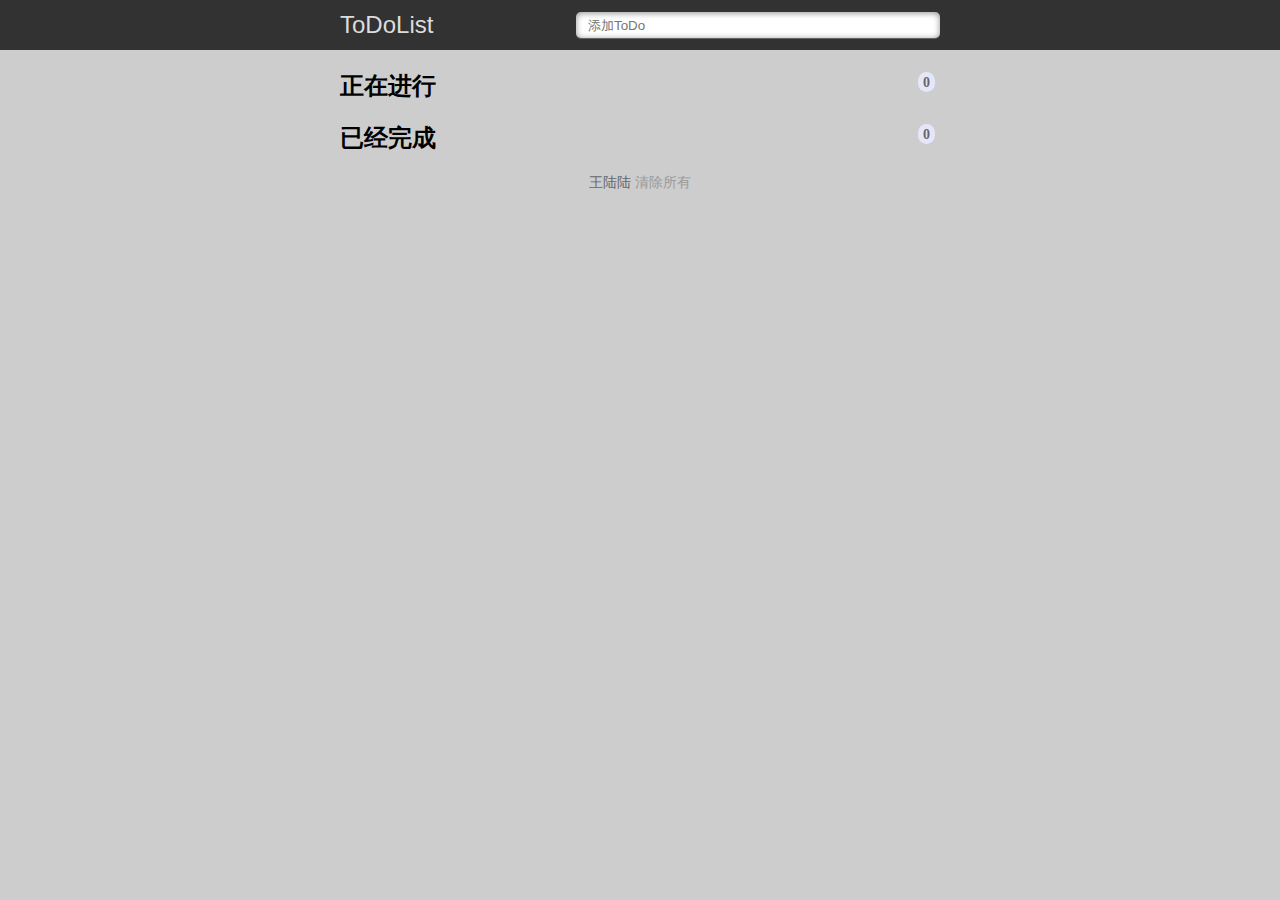
<file: index.html>
<!DOCTYPE html>
<html lang="en">

<head>
    <meta charset="UTF-8">
    <meta name="viewport" content="width=device-width, initial-scale=1.0">
    <title></title>
    <link rel="stylesheet" href="css/index.css">
</head>

<body>
    <header>
        <section>
            <form action="javascript:postaction()" id="form">
                <label for="title">ToDoList</label>
                <input type="text" id="title" name="title" placeholder="添加ToDo" required="required"
                    autocomplete="off" />
            </form>
        </section>
    </header>
    <section>
        <h2 onclick="save()">正在进行 <span id="todocount"></span></h2>
        <ol id="todolist" class="demo-box">
        </ol>
        <h2>已经完成 <span id="donecount"></span></h2>
        <ul id="donelist">
        </ul>
    </section>
    <footer>
        王陆陆 <a href="javascript:clear();">清除所有</a>
    </footer>
    <script type="text/javascript" src="./js/index.js"></script>
</body>
</body>

</html>
</file>
<file: css/index.css>
body {margin:0;padding:0;font-size:16px;background: #CDCDCD;}
header {height:50px;background:#333;background:rgba(47,47,47,0.98);}
section{margin:0 auto;}
label{float:left;width:100px;line-height:50px;color:#DDD;font-size:24px;cursor:pointer;font-family: "Helvetica Neue",Helvetica,Arial,sans-serif;}
header input{float:right;width:60%;height:24px;margin-top:12px;text-indent:10px;border-radius:5px;box-shadow: 0 1px 0 rgba(255,255,255,0.24), 0 1px 6px rgba(0,0,0,0.45) inset;border:none}
input:focus{outline-width:0}
h2{position:relative;}
span{position:absolute;top:2px;right:5px;display:inline-block;padding:0 5px;height:20px;border-radius:20px;background:#E6E6FA;line-height:22px;text-align:center;color:#666;font-size:14px;}
ol,ul{padding:0;list-style:none;}
li input{position:absolute;top:2px;left:10px;width:22px;height:22px;cursor:pointer;}
p{margin: 0;}
li p input{top:3px;left:40px;width:70%;height:20px;line-height:14px;text-indent:5px;font-size:14px;}
li{height:32px;line-height:32px;background: #fff;position:relative;margin-bottom: 10px;
	padding:0 45px;border-radius:3px;border-left: 5px solid #629A9C;box-shadow: 0 1px 2px rgba(0,0,0,0.07);}
ol li{cursor:move;}
ul li{border-left: 5px solid #999;opacity: 0.5;}
li a{position:absolute;top:2px;right:5px;display:inline-block;width:14px;height:12px;border-radius:14px;border:6px double #FFF;background:#CCC;line-height:14px;text-align:center;color:#FFF;font-weight:bold;font-size:14px;cursor:pointer;}
footer{color:#666;font-size:14px;text-align:center;}
footer a{color:#666;text-decoration:none;color:#999;}
@media screen and (max-device-width: 620px) {section{width:96%;padding:0 2%;}}
@media screen and (min-width: 620px) {section{width:600px;padding:0 10px;}}
</file>
